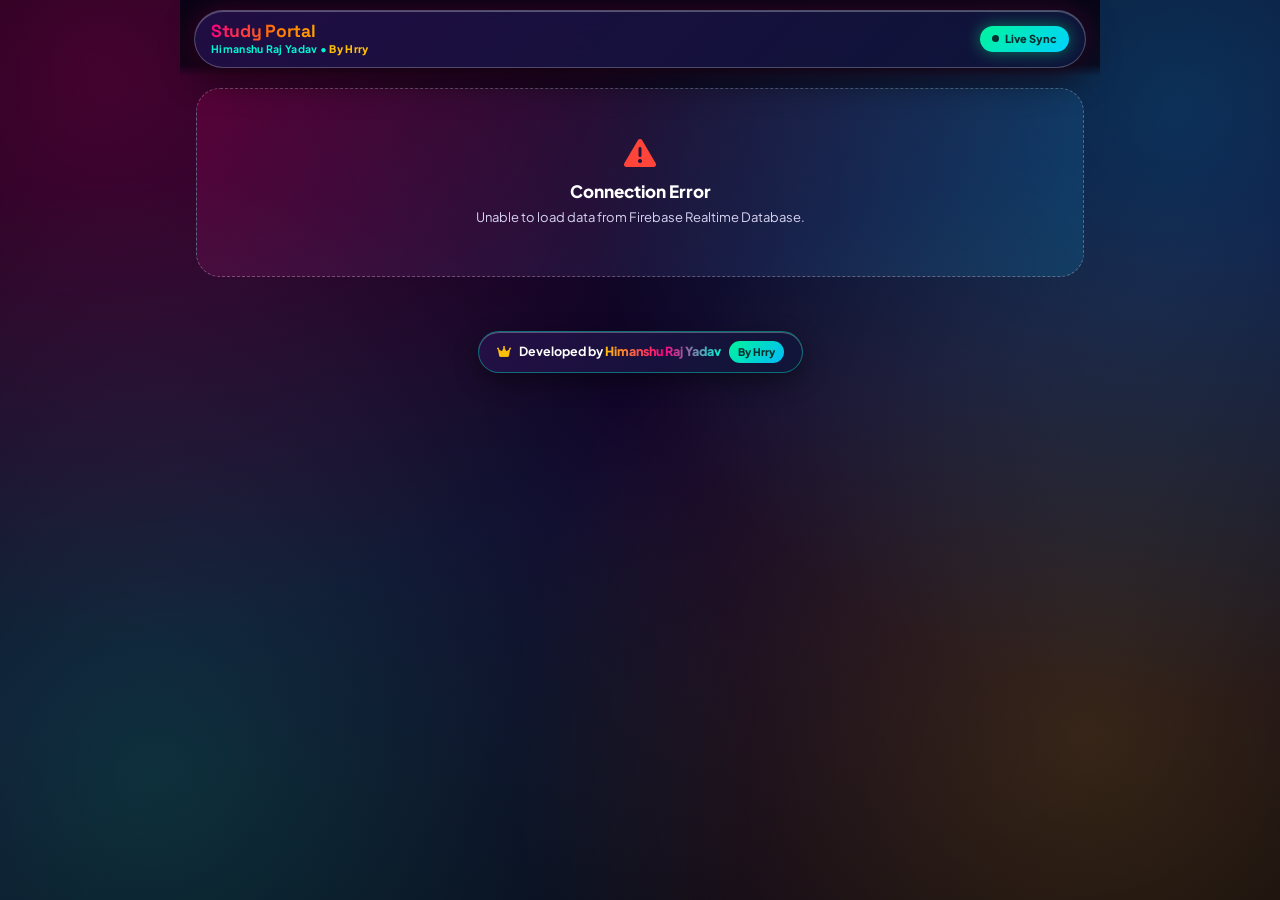
<file: index.html>
<!DOCTYPE html>
<html lang="en">
<head>
  <meta charset="UTF-8" />
  <meta name="viewport" content="width=device-width, initial-scale=1.0, maximum-scale=1.0, user-scalable=no, viewport-fit=cover" />
  <meta name="theme-color" content="#090316" />
  <meta name="author" content="Himanshu Raj Yadav (By Hrry)" />
  <title>Study Portal – StudyMods Hrry | Himanshu Raj Yadav</title>
  <link rel="preconnect" href="https://fonts.googleapis.com">
  <link rel="preconnect" href="https://fonts.gstatic.com" crossorigin>
  <link href="https://fonts.googleapis.com/css2?family=Plus+Jakarta+Sans:wght@400;500;600;700;800&family=Space+Grotesk:wght@600;700;800&display=swap" rel="stylesheet">
  <link rel="stylesheet" href="https://cdnjs.cloudflare.com/ajax/libs/font-awesome/6.5.1/css/all.min.css">
  <link rel="stylesheet" href="style.css" />
</head>
<body>

  <!-- Ambient Lightweight Background Glows -->
  <div class="ambient-bg" aria-hidden="true">
    <div class="orb orb-cyan"></div>
    <div class="orb orb-pink"></div>
    <div class="orb orb-gold"></div>
  </div>

  <!-- Top Sticky iOS Dynamic Island Navigation -->
  <header>
    <div class="ios-island">
      <div class="header-left">
        <button id="backBtn" class="back-btn" onclick="goBack()" aria-label="Go Back">
          <i class="fa-solid fa-arrow-left"></i>
        </button>
        <div class="brand-box">
          <div class="brand-title" id="headerTitle">Study Portal</div>
          <div class="brand-sub">Himanshu Raj Yadav • <span>By Hrry</span></div>
        </div>
      </div>
      <div class="status-pill">
        <span class="status-dot"></span> Live Sync
      </div>
    </div>
  </header>

  <!-- Main Content Container -->
  <div class="container">
    <div class="breadcrumb-bar" id="breadcrumbBar"></div>
    <div id="appView">
      <div class="loader">
        <div class="ios-spinner"></div>
        <span>Loading Study Courses...</span>
      </div>
    </div>
  </div>

  <!-- Developer Footer -->
  <footer class="author-footer">
    <div class="author-pill">
      <i class="fa-solid fa-crown"></i>
      <span>Developed by <b class="author-name">Himanshu Raj Yadav</b></span>
      <span class="by-hrry-tag">By Hrry</span>
    </div>
  </footer>

  <!-- Online Notes Viewer Modal -->
  <div class="notes-modal" id="notesModal">
    <div class="notes-modal-header">
      <div class="notes-modal-title">
        <i class="fa-solid fa-book-open-reader" style="color: #ffbe0b;"></i>
        <span id="notesModalTitle">Lecture Notes</span>
      </div>
      <button class="close-notes-btn" onclick="closeNotesModal()">
        <i class="fa-solid fa-xmark"></i> Close
      </button>
    </div>
    <div class="notes-viewer-body" id="notesViewerBody"></div>
  </div>

  <script src="config.js"></script>
  <script src="player.js"></script>
  <script src="app.js"></script>
</body>
</html>
</file>
<file: style.css>
/* =========================================================
   ULTRA-COLORFUL iOS LIQUID GLASS 60FPS THEME (KGS2 PORTAL)
   ========================================================= */
:root {
  --bg: #080314;
  --bg-2: #110626;
  --surface: rgba(24, 14, 48, 0.78);
  --surface-2: rgba(38, 22, 72, 0.88);
  --border: rgba(255, 255, 255, 0.16);
  --border-strong: rgba(255, 255, 255, 0.28);
  --ios-highlight: inset 0 1px 0 rgba(255, 255, 255, 0.28);

  --text: #ffffff;
  --text-dim: #d8d4f2;
  --text-faint: #9ca3c4;

  --primary: #00f5d4;
  --accent: #00bbf9;
  --accent-pink: #ff007f;
  --accent-purple: #8338ec;
  --accent-gold: #ffbe0b;
  --accent-soft: rgba(0, 245, 212, 0.16);

  --ok: #00f59b;
  --warn: #ffbe0b;
  --warning: #ffbe0b;
  --danger: #ff0055;
  --glass-border: rgba(255, 255, 255, 0.22);

  --grad-rainbow: linear-gradient(90deg, #ff007f, #ff7700, #ffbe0b, #00f59b, #00bbf9, #8338ec, #ff007f);
  --grad-primary: linear-gradient(135deg, #ff007f 0%, #8338ec 50%, #00bbf9 100%);
  --grad-cyan: linear-gradient(135deg, #00f5d4 0%, #00bbf9 100%);

  --r-lg: 24px;
  --r-md: 18px;
  --r-sm: 13px;
  --ease: cubic-bezier(0.22, 1, 0.36, 1);
}

* {
  box-sizing: border-box;
  margin: 0;
  padding: 0;
  font-family: 'Plus Jakarta Sans', -apple-system, BlinkMacSystemFont, 'Segoe UI', sans-serif;
  -webkit-tap-highlight-color: transparent;
}

html {
  -webkit-text-size-adjust: 100%;
  scroll-behavior: smooth;
  background-color: var(--bg);
}

body {
  background-color: var(--bg);
  background-image:
    radial-gradient(circle at 8% 8%, rgba(255, 0, 127, 0.24) 0%, transparent 40%),
    radial-gradient(circle at 92% 12%, rgba(0, 187, 249, 0.24) 0%, transparent 42%),
    radial-gradient(circle at 85% 82%, rgba(255, 190, 11, 0.18) 0%, transparent 44%),
    radial-gradient(circle at 12% 86%, rgba(0, 245, 155, 0.18) 0%, transparent 44%),
    linear-gradient(160deg, #070312 0%, #13062c 52%, #060210 100%);
  background-attachment: fixed;
  color: var(--text);
  min-height: 100vh;
  overflow-x: hidden;
  font-size: 14px;
  line-height: 1.5;
  padding-bottom: calc(36px + env(safe-area-inset-bottom, 0px));
}

button {
  cursor: pointer;
  border: none;
  background: none;
  color: inherit;
  font-family: inherit;
}

:focus-visible {
  outline: 2px solid var(--primary);
  outline-offset: 2px;
}

@keyframes rainbowFlow {
  0% { background-position: 0% 50%; }
  50% { background-position: 100% 50%; }
  100% { background-position: 0% 50%; }
}

@keyframes pulseDot {
  0%, 100% { transform: scale(1); opacity: 1; }
  50% { transform: scale(0.75); opacity: 0.45; }
}

@keyframes cardFadeIn {
  from { opacity: 0; transform: translateY(12px) scale(0.985); }
  to { opacity: 1; transform: translateY(0) scale(1); }
}

/* ---------- Ambient Orbs ---------- */
.ambient-bg {
  position: fixed;
  inset: 0;
  z-index: -1;
  pointer-events: none;
  overflow: hidden;
}

.orb {
  position: absolute;
  border-radius: 50%;
  filter: blur(75px);
  opacity: 0.45;
}

.orb-cyan {
  width: 320px;
  height: 320px;
  top: -80px;
  left: -80px;
  background: radial-gradient(circle, rgba(0, 245, 212, 0.45), transparent 70%);
}

.orb-pink {
  width: 340px;
  height: 340px;
  bottom: -90px;
  right: -80px;
  background: radial-gradient(circle, rgba(255, 0, 127, 0.42), transparent 70%);
}

.orb-gold {
  width: 260px;
  height: 260px;
  top: 42%;
  left: 35%;
  background: radial-gradient(circle, rgba(255, 190, 11, 0.28), transparent 70%);
}

/* ---------- Top iOS Dynamic Island Header ---------- */
header {
  position: sticky;
  top: 0;
  z-index: 200;
  width: 100%;
  max-width: 920px;
  margin: 0 auto;
  padding: calc(10px + env(safe-area-inset-top, 0px)) 14px 8px;
  background: linear-gradient(180deg, rgba(8, 3, 20, 0.95) 0%, rgba(8, 3, 20, 0.75) 85%, transparent 100%);
}

.ios-island {
  width: 100%;
  padding: 10px 16px;
  border-radius: 999px;
  background: linear-gradient(135deg, rgba(34, 14, 70, 0.92), rgba(14, 22, 58, 0.92));
  border: 1.5px solid rgba(255, 255, 255, 0.24);
  box-shadow:
    0 12px 32px rgba(0, 0, 0, 0.55),
    0 0 24px rgba(255, 0, 127, 0.2),
    var(--ios-highlight);
  backdrop-filter: blur(22px) saturate(180%);
  -webkit-backdrop-filter: blur(22px) saturate(180%);
  display: flex;
  align-items: center;
  justify-content: space-between;
  gap: 12px;
}

.header-left {
  display: flex;
  align-items: center;
  gap: 11px;
  min-width: 0;
}

.back-btn {
  width: 38px;
  height: 38px;
  border-radius: 13px;
  background: linear-gradient(135deg, rgba(255, 0, 127, 0.38), rgba(131, 56, 236, 0.42));
  border: 1px solid rgba(255, 255, 255, 0.32);
  box-shadow: 0 6px 16px rgba(255, 0, 127, 0.3), var(--ios-highlight);
  display: none;
  align-items: center;
  justify-content: center;
  font-size: 14px;
  color: #fff;
  flex-shrink: 0;
  transition: transform 0.2s var(--ease), box-shadow 0.2s ease;
}

.back-btn:hover {
  transform: translateY(-1px) scale(1.04);
  box-shadow: 0 8px 20px rgba(0, 245, 212, 0.4);
}

.back-btn:active {
  transform: scale(0.92);
}

.brand-box {
  display: flex;
  flex-direction: column;
  min-width: 0;
}

.brand-title {
  font-family: 'Space Grotesk', 'Plus Jakarta Sans', sans-serif;
  font-size: 17.5px;
  font-weight: 800;
  letter-spacing: -0.3px;
  line-height: 1.15;
  background: var(--grad-rainbow);
  background-size: 250% auto;
  -webkit-background-clip: text;
  -webkit-text-fill-color: transparent;
  animation: rainbowFlow 5s linear infinite;
  white-space: nowrap;
  overflow: hidden;
  text-overflow: ellipsis;
}

.brand-sub {
  font-size: 10.5px;
  font-weight: 700;
  color: #00f5d4;
  letter-spacing: 0.3px;
  white-space: nowrap;
  overflow: hidden;
  text-overflow: ellipsis;
}

.brand-sub span {
  color: #ffbe0b;
  font-weight: 800;
}

.status-pill {
  font-size: 11px;
  font-weight: 800;
  padding: 5px 12px;
  border-radius: 999px;
  color: #042f2e;
  background: linear-gradient(135deg, #00f59b, #00d2ff);
  box-shadow: 0 0 16px rgba(0, 245, 155, 0.45);
  display: flex;
  align-items: center;
  gap: 6px;
  flex-shrink: 0;
}

.status-dot {
  width: 7px;
  height: 7px;
  border-radius: 50%;
  background: #042f2e;
  animation: pulseDot 1.2s infinite ease-in-out;
}

/* ---------- Container & Breadcrumb ---------- */
.container {
  max-width: 920px;
  margin: 0 auto;
  padding: 12px 16px 24px;
}

.breadcrumb-bar {
  display: inline-flex;
  align-items: center;
  gap: 8px;
  font-size: 12px;
  font-weight: 700;
  color: var(--text-dim);
  margin-bottom: 16px;
  padding: 7px 14px;
  border-radius: 999px;
  background: linear-gradient(90deg, rgba(255, 0, 127, 0.2), rgba(131, 56, 236, 0.22), rgba(0, 187, 249, 0.2));
  border: 1px solid rgba(255, 255, 255, 0.2);
  box-shadow: var(--ios-highlight);
  max-width: 100%;
  overflow-x: auto;
  white-space: nowrap;
  scrollbar-width: none;
}

.breadcrumb-bar:empty {
  display: none;
}

.breadcrumb-bar::-webkit-scrollbar {
  display: none;
}

.breadcrumb-bar i {
  color: #ffbe0b;
}

.breadcrumb-bar span {
  color: #00f5d4;
  font-weight: 800;
}

.section-heading {
  font-family: 'Space Grotesk', 'Plus Jakarta Sans', sans-serif;
  font-size: 22px;
  font-weight: 800;
  letter-spacing: -0.4px;
  line-height: 1.25;
  background: linear-gradient(90deg, #ffffff, #ffbe0b, #00f5d4, #00bbf9);
  background-size: 220% auto;
  -webkit-background-clip: text;
  -webkit-text-fill-color: transparent;
  animation: rainbowFlow 6s linear infinite;
}

.section-sub {
  font-size: 13px;
  font-weight: 600;
  color: var(--text-dim);
  margin: 5px 0 18px;
}

/* ---------- 1. Course Cards (Multi-Color iOS Glass) ---------- */
.grid-cards {
  display: grid;
  grid-template-columns: 1fr;
  gap: 16px;
}

@media (min-width: 680px) {
  .grid-cards {
    grid-template-columns: 1fr 1fr;
  }
}

.glass-card {
  position: relative;
  background: linear-gradient(145deg, rgba(42, 18, 78, 0.86), rgba(16, 20, 50, 0.9));
  border: 1.5px solid rgba(255, 255, 255, 0.22);
  border-radius: var(--r-lg);
  overflow: hidden;
  box-shadow: 0 16px 38px rgba(0, 0, 0, 0.45), var(--ios-highlight);
  transition: transform 0.28s var(--ease), border-color 0.28s ease, box-shadow 0.28s ease;
  animation: cardFadeIn 0.45s var(--ease) both;
}

.glass-card::before {
  content: "";
  position: absolute;
  top: 0;
  left: 0;
  right: 0;
  height: 4px;
  background: var(--grad-rainbow);
  background-size: 250% 100%;
  animation: rainbowFlow 4s linear infinite;
  z-index: 3;
}

.grid-cards .glass-card:nth-child(4n+1) {
  background: linear-gradient(145deg, rgba(255, 0, 127, 0.24), rgba(131, 56, 236, 0.2), rgba(20, 12, 46, 0.92));
  border-color: rgba(255, 0, 127, 0.45);
}

.grid-cards .glass-card:nth-child(4n+2) {
  background: linear-gradient(145deg, rgba(0, 245, 155, 0.24), rgba(0, 187, 249, 0.2), rgba(12, 28, 48, 0.92));
  border-color: rgba(0, 245, 155, 0.45);
}

.grid-cards .glass-card:nth-child(4n+3) {
  background: linear-gradient(145deg, rgba(255, 190, 11, 0.24), rgba(255, 0, 85, 0.2), rgba(40, 14, 38, 0.92));
  border-color: rgba(255, 190, 11, 0.48);
}

.grid-cards .glass-card:nth-child(4n+4) {
  background: linear-gradient(145deg, rgba(0, 187, 249, 0.26), rgba(155, 93, 229, 0.22), rgba(18, 16, 52, 0.92));
  border-color: rgba(0, 187, 249, 0.48);
}

.glass-card:hover {
  border-color: #00f5d4;
  transform: translateY(-4px) scale(1.01);
  box-shadow: 0 22px 46px rgba(0, 0, 0, 0.55), 0 0 26px rgba(0, 245, 212, 0.24), var(--ios-highlight);
}

.card-thumb-wrap {
  position: relative;
  aspect-ratio: 16 / 9;
  background: linear-gradient(135deg, #1e0b3b, #0c1938);
  overflow: hidden;
  border-bottom: 1px solid rgba(255, 255, 255, 0.14);
}

.card-thumb-wrap img {
  width: 100%;
  height: 100%;
  object-fit: cover;
  display: block;
  transition: transform 0.35s var(--ease);
}

.glass-card:hover .card-thumb-wrap img {
  transform: scale(1.04);
}

.card-badge {
  position: absolute;
  top: 12px;
  left: 12px;
  font-size: 10.5px;
  font-weight: 800;
  letter-spacing: 0.6px;
  text-transform: uppercase;
  padding: 5px 11px;
  border-radius: 999px;
  background: linear-gradient(135deg, #ff007f, #ff7700);
  color: #fff;
  border: 1px solid rgba(255, 255, 255, 0.4);
  box-shadow: 0 6px 16px rgba(255, 0, 127, 0.45);
}

.file-count-badge {
  position: absolute;
  right: 12px;
  bottom: 12px;
  font-size: 11px;
  font-weight: 800;
  padding: 5px 11px;
  border-radius: 999px;
  background: rgba(10, 4, 26, 0.85);
  backdrop-filter: blur(10px);
  -webkit-backdrop-filter: blur(10px);
  border: 1px solid rgba(0, 245, 212, 0.45);
  color: #00f5d4;
  display: flex;
  align-items: center;
  gap: 5px;
}

.card-body {
  padding: 16px;
}

.course-tag {
  font-size: 11px;
  font-weight: 800;
  text-transform: uppercase;
  letter-spacing: 0.8px;
  color: #ffbe0b;
  margin-bottom: 4px;
}

.card-title {
  font-size: 17px;
  font-weight: 800;
  line-height: 1.35;
  color: #ffffff;
}

.card-desc {
  font-size: 12.5px;
  font-weight: 500;
  color: var(--text-dim);
  margin-top: 6px;
  display: -webkit-box;
  -webkit-line-clamp: 2;
  -webkit-box-orient: vertical;
  overflow: hidden;
}

.btn-row {
  display: flex;
  gap: 10px;
  margin-top: 16px;
}

.btn {
  flex: 1;
  padding: 11px 14px;
  border-radius: 14px;
  font-size: 13px;
  font-weight: 800;
  display: flex;
  align-items: center;
  justify-content: center;
  gap: 7px;
  transition: transform 0.2s var(--ease), box-shadow 0.2s ease;
}

.btn:active {
  transform: scale(0.96);
}

.btn-primary {
  background: linear-gradient(135deg, #ff007f 0%, #8338ec 50%, #00bbf9 100%);
  color: #fff;
  border: 1px solid rgba(255, 255, 255, 0.38);
  box-shadow: 0 8px 22px rgba(255, 0, 127, 0.35), var(--ios-highlight);
}

.btn-primary:hover {
  box-shadow: 0 12px 28px rgba(0, 245, 212, 0.45), var(--ios-highlight);
}

.btn-enroll {
  background: rgba(255, 255, 255, 0.08);
  border: 1.5px solid rgba(255, 255, 255, 0.22);
  color: #fff;
}

.btn-enroll.enrolled {
  color: #042f2e;
  background: linear-gradient(135deg, #00f59b, #00d2ff);
  border-color: rgba(255, 255, 255, 0.45);
  box-shadow: 0 6px 18px rgba(0, 245, 155, 0.35);
}

/* ---------- 2. Subjects (Colorful iOS Rows) ---------- */
.subject-list,
.chapter-list {
  display: flex;
  flex-direction: column;
  gap: 12px;
}

.subject-row {
  display: flex;
  align-items: center;
  gap: 15px;
  padding: 15px 16px;
  background: linear-gradient(145deg, rgba(42, 18, 78, 0.85), rgba(16, 20, 50, 0.88));
  border: 1.5px solid rgba(255, 255, 255, 0.22);
  border-radius: 22px;
  cursor: pointer;
  box-shadow: 0 10px 26px rgba(0, 0, 0, 0.35), var(--ios-highlight);
  transition: transform 0.25s var(--ease), border-color 0.25s ease, box-shadow 0.25s ease;
  animation: cardFadeIn 0.4s var(--ease) both;
}

.subject-list .subject-row:nth-child(4n+1) {
  background: linear-gradient(145deg, rgba(255, 0, 127, 0.25), rgba(131, 56, 236, 0.2), rgba(20, 12, 46, 0.9));
  border-color: rgba(255, 0, 127, 0.45);
}
.subject-list .subject-row:nth-child(4n+2) {
  background: linear-gradient(145deg, rgba(0, 245, 155, 0.25), rgba(0, 187, 249, 0.2), rgba(12, 28, 48, 0.9));
  border-color: rgba(0, 245, 155, 0.45);
}
.subject-list .subject-row:nth-child(4n+3) {
  background: linear-gradient(145deg, rgba(255, 190, 11, 0.25), rgba(255, 0, 85, 0.2), rgba(40, 14, 38, 0.9));
  border-color: rgba(255, 190, 11, 0.48);
}
.subject-list .subject-row:nth-child(4n+4) {
  background: linear-gradient(145deg, rgba(0, 187, 249, 0.26), rgba(155, 93, 229, 0.22), rgba(18, 16, 52, 0.9));
  border-color: rgba(0, 187, 249, 0.48);
}

.subject-row:hover {
  transform: translateY(-3px) scale(1.01);
  border-color: #00f5d4;
  box-shadow: 0 14px 32px rgba(0, 245, 212, 0.22), var(--ios-highlight);
}

.subject-row:active {
  transform: scale(0.98);
}

.subject-icon {
  width: 52px;
  height: 52px;
  border-radius: 16px;
  background: linear-gradient(135deg, #ff007f, #8338ec, #00bbf9);
  border: 1.5px solid rgba(255, 255, 255, 0.38);
  color: #ffffff;
  display: flex;
  align-items: center;
  justify-content: center;
  font-weight: 800;
  font-size: 16px;
  flex-shrink: 0;
  overflow: hidden;
  box-shadow: 0 8px 20px rgba(0, 0, 0, 0.35), var(--ios-highlight);
}

.subject-list .subject-row:nth-child(4n+2) .subject-icon {
  background: linear-gradient(135deg, #00f59b, #00bbf9);
  color: #042f2e;
}

.subject-list .subject-row:nth-child(4n+3) .subject-icon {
  background: linear-gradient(135deg, #ffbe0b, #ff0055);
}

.subject-icon img {
  width: 100%;
  height: 100%;
  object-fit: cover;
}

.subject-info {
  flex: 1;
  min-width: 0;
}

.subject-name {
  font-size: 16px;
  font-weight: 800;
  color: #fff;
}

.subject-meta {
  font-size: 12.5px;
  font-weight: 600;
  color: var(--text-dim);
  margin-top: 2px;
}

.subject-arrow {
  width: 36px;
  height: 36px;
  border-radius: 12px;
  background: rgba(255, 255, 255, 0.1);
  border: 1px solid rgba(255, 255, 255, 0.22);
  color: #00f5d4;
  font-size: 13px;
  display: flex;
  align-items: center;
  justify-content: center;
  flex-shrink: 0;
}

/* ---------- 3. Chapters (Colorful iOS Cards) ---------- */
.chapter-item {
  display: flex;
  align-items: center;
  justify-content: space-between;
  gap: 12px;
  padding: 15px 16px;
  background: linear-gradient(145deg, rgba(42, 18, 78, 0.85), rgba(16, 20, 50, 0.88));
  border: 1.5px solid rgba(255, 255, 255, 0.22);
  border-radius: 22px;
  cursor: pointer;
  box-shadow: 0 10px 26px rgba(0, 0, 0, 0.35), var(--ios-highlight);
  transition: transform 0.25s var(--ease), border-color 0.25s ease, box-shadow 0.25s ease;
  animation: cardFadeIn 0.4s var(--ease) both;
}

.chapter-list .chapter-item:nth-child(4n+1) {
  background: linear-gradient(145deg, rgba(255, 0, 127, 0.24), rgba(131, 56, 236, 0.2), rgba(20, 12, 46, 0.9));
  border-color: rgba(255, 0, 127, 0.45);
}
.chapter-list .chapter-item:nth-child(4n+2) {
  background: linear-gradient(145deg, rgba(0, 245, 155, 0.24), rgba(0, 187, 249, 0.2), rgba(12, 28, 48, 0.9));
  border-color: rgba(0, 245, 155, 0.45);
}
.chapter-list .chapter-item:nth-child(4n+3) {
  background: linear-gradient(145deg, rgba(255, 190, 11, 0.24), rgba(255, 0, 85, 0.2), rgba(40, 14, 38, 0.9));
  border-color: rgba(255, 190, 11, 0.48);
}
.chapter-list .chapter-item:nth-child(4n+4) {
  background: linear-gradient(145deg, rgba(0, 187, 249, 0.26), rgba(155, 93, 229, 0.22), rgba(18, 16, 52, 0.9));
  border-color: rgba(0, 187, 249, 0.48);
}

.chapter-item:hover {
  transform: translateY(-3px) scale(1.01);
  border-color: #00f5d4;
  box-shadow: 0 14px 32px rgba(0, 245, 212, 0.22), var(--ios-highlight);
}

.chapter-item:active {
  transform: scale(0.98);
}

.chap-left {
  display: flex;
  align-items: center;
  gap: 13px;
  min-width: 0;
  flex: 1;
}

.chap-index {
  width: 46px;
  height: 46px;
  border-radius: 14px;
  background: linear-gradient(135deg, #ffbe0b, #ff007f);
  border: 1px solid rgba(255, 255, 255, 0.38);
  color: #ffffff;
  font-size: 12px;
  font-weight: 800;
  display: flex;
  align-items: center;
  justify-content: center;
  flex-shrink: 0;
  box-shadow: 0 6px 16px rgba(255, 0, 127, 0.35), var(--ios-highlight);
}

.chap-info {
  min-width: 0;
}

.chap-info h4 {
  font-size: 15.5px;
  font-weight: 800;
  color: #fff;
}

.chap-info p {
  font-size: 12px;
  font-weight: 500;
  color: var(--text-dim);
  margin-top: 2px;
}

.chap-badge {
  font-size: 11.5px;
  font-weight: 800;
  color: #fff;
  background: rgba(10, 4, 26, 0.65);
  border: 1px solid rgba(0, 245, 212, 0.45);
  padding: 6px 12px;
  border-radius: 999px;
  white-space: nowrap;
  display: flex;
  align-items: center;
  gap: 6px;
}

.chap-badge i {
  color: #00f5d4;
}

@media (max-width: 420px) {
  .chap-info p {
    display: none;
  }
}

/* ---------- 4. Lecture Page (Sticky 16:9 Player + Separate Tools) ---------- */
.player-wrapper {
  /* Player hamesha 16:9 frame me; mobile pe header ke theek neeche tika rehta hai */
  position: relative;
  z-index: 150;
  background: linear-gradient(145deg, rgba(28, 12, 58, 0.98), rgba(12, 18, 48, 0.98));
  border: 2px solid rgba(0, 245, 212, 0.55);
  border-radius: 22px;
  overflow: hidden;
  margin-bottom: 16px;
  box-shadow: 0 18px 42px rgba(0, 0, 0, 0.75), var(--ios-highlight);
  scroll-margin-top: calc(var(--hdr-h, 76px) + 6px);
}

.player-frame {
  position: relative;
  width: 100%;
  aspect-ratio: 16 / 9;
  background: #000;
  overflow: hidden;
}

/* mobile (portrait): player upar fix, neeche ka content scroll/swipe */
@media (max-width: 700px) and (orientation: portrait) {
  .player-wrapper {
    position: sticky;
    top: var(--hdr-h, 76px);
  }
}

.active-lec-details {
  display: flex;
  align-items: center;
  justify-content: space-between;
  gap: 12px;
  padding: 13px 16px;
  background: linear-gradient(90deg, rgba(255, 0, 127, 0.2), rgba(131, 56, 236, 0.2), rgba(0, 187, 249, 0.2));
  border-top: 1px solid rgba(255, 255, 255, 0.16);
}

.active-lec-meta {
  min-width: 0;
  flex: 1;
}

.active-lec-actions {
  display: flex;
  align-items: center;
  gap: 8px;
  flex-shrink: 0;
}

.ext-btn {
  width: 38px;
  height: 38px;
  border-radius: 12px;
  display: inline-flex;
  align-items: center;
  justify-content: center;
  color: #fff;
  font-size: 14px;
  background: rgba(255, 255, 255, 0.1);
  border: 1px solid rgba(255, 255, 255, 0.28);
  text-decoration: none;
}

.lec-pill-row {
  display: flex;
  align-items: center;
  gap: 8px;
  margin-bottom: 4px;
  flex-wrap: wrap;
}

.lec-num-badge {
  font-size: 10.5px;
  font-weight: 800;
  color: #042f2e;
  background: linear-gradient(135deg, #00f59b, #00d2ff);
  padding: 3px 9px;
  border-radius: 999px;
}

.lec-chap-tag {
  font-size: 11.5px;
  font-weight: 700;
  color: #ffbe0b;
}

.active-lec-title {
  font-size: 15px;
  font-weight: 800;
  line-height: 1.35;
  color: #fff;
}

.playlist-header {
  display: flex;
  justify-content: space-between;
  align-items: center;
  gap: 10px;
  font-size: 15px;
  font-weight: 800;
  padding: 11px 16px;
  margin-bottom: 12px;
  border-radius: 16px;
  background: linear-gradient(90deg, rgba(255, 0, 127, 0.25), rgba(131, 56, 236, 0.25), rgba(0, 187, 249, 0.25));
  border: 1px solid rgba(255, 255, 255, 0.22);
}

.playlist-title {
  min-width: 0;
  overflow: hidden;
  text-overflow: ellipsis;
  white-space: nowrap;
}

.playlist-ctrl {
  display: flex;
  align-items: center;
  gap: 8px;
  flex-shrink: 0;
}

.playlist-count {
  font-size: 12.5px;
  color: var(--text-dim);
  margin-right: 2px;
}

.car-arrow {
  width: 30px;
  height: 30px;
  border-radius: 10px;
  display: inline-flex;
  align-items: center;
  justify-content: center;
  font-size: 12px;
  color: #fff;
  background: rgba(255, 255, 255, 0.12);
  border: 1px solid rgba(255, 255, 255, 0.28);
}

.car-arrow:active { transform: scale(0.9); }

@media (hover: none) {
  .car-arrow { display: none; }
}

/* Swipe karne wali lecture strip */
.lec-carousel {
  display: flex;
  gap: 12px;
  overflow-x: auto;
  overflow-y: hidden;
  padding: 4px 2px 12px;
  scroll-snap-type: x proximity;
  -webkit-overflow-scrolling: touch;
  overscroll-behavior-x: contain;
  touch-action: pan-x pan-y;
  scrollbar-width: thin;
  scrollbar-color: rgba(0, 245, 212, 0.5) transparent;
}

@media (hover: none) {
  .lec-carousel { scrollbar-width: none; }
  .lec-carousel::-webkit-scrollbar { display: none; }
}

.lec-card {
  flex: 0 0 clamp(150px, 40vw, 220px);
  scroll-snap-align: center;
  display: flex;
  flex-direction: column;
  gap: 9px;
  padding: 8px;
  background: linear-gradient(145deg, rgba(38, 16, 72, 0.88), rgba(16, 22, 52, 0.9));
  border: 1.5px solid rgba(255, 255, 255, 0.2);
  border-radius: 18px;
  cursor: pointer;
  box-shadow: 0 8px 22px rgba(0, 0, 0, 0.35), var(--ios-highlight);
  transition: transform 0.22s var(--ease), border-color 0.22s ease;
  user-select: none;
  -webkit-user-select: none;
}

.lec-card:hover { transform: translateY(-2px); border-color: rgba(0, 245, 212, 0.55); }
.lec-card:active { transform: scale(0.97); }

.lec-card.playing {
  border: 2px solid #00f5d4;
  background: linear-gradient(145deg, rgba(0, 245, 155, 0.26), rgba(0, 187, 249, 0.22), rgba(14, 28, 52, 0.94));
  box-shadow: 0 0 22px rgba(0, 245, 212, 0.3), var(--ios-highlight);
}

.lec-card.playing .mini-play-overlay { color: #00f59b; }

.lec-card .mini-video-frame { width: 100%; }

.lec-card-body {
  display: flex;
  flex-direction: column;
  gap: 8px;
  align-items: flex-start;
  padding: 0 2px 2px;
  min-width: 0;
}

.lec-card .compact-lec-title {
  font-size: 12.5px;
  display: -webkit-box;
  -webkit-line-clamp: 2;
  -webkit-box-orient: vertical;
  overflow: hidden;
}

.swipe-hint {
  text-align: center;
  font-size: 11.5px;
  font-weight: 700;
  color: var(--text-faint);
  margin-top: 2px;
}

@media (hover: hover) { .swipe-hint { display: none; } }

.compact-lec-list {
  display: flex;
  flex-direction: column;
  gap: 11px;
}

.compact-lec-card {
  display: flex;
  gap: 13px;
  padding: 10px;
  background: linear-gradient(145deg, rgba(38, 16, 72, 0.88), rgba(16, 22, 52, 0.9));
  border: 1.5px solid rgba(255, 255, 255, 0.2);
  border-radius: 20px;
  cursor: pointer;
  box-shadow: 0 8px 22px rgba(0, 0, 0, 0.35), var(--ios-highlight);
  transition: transform 0.22s var(--ease), border-color 0.22s ease;
}

.compact-lec-card:hover {
  transform: translateY(-2px);
  border-color: rgba(0, 245, 212, 0.55);
}

.compact-lec-card.playing {
  border: 2px solid #00f5d4;
  background: linear-gradient(145deg, rgba(0, 245, 155, 0.26), rgba(0, 187, 249, 0.22), rgba(14, 28, 52, 0.94));
  box-shadow: 0 0 22px rgba(0, 245, 212, 0.3), var(--ios-highlight);
}

.mini-video-frame {
  position: relative;
  width: 132px;
  aspect-ratio: 16 / 9;
  border-radius: 13px;
  overflow: hidden;
  background: #0d0620;
  border: 1px solid rgba(255, 255, 255, 0.22);
  flex-shrink: 0;
}

.mini-video-frame img {
  width: 100%;
  height: 100%;
  object-fit: cover;
  display: block;
}

.mini-play-overlay {
  position: absolute;
  inset: 0;
  display: flex;
  align-items: center;
  justify-content: center;
  background: rgba(0, 0, 0, 0.32);
  font-size: 16px;
  color: #fff;
}

.compact-lec-card.playing .mini-play-overlay {
  color: #00f59b;
}

.mini-lec-badge {
  position: absolute;
  left: 6px;
  bottom: 6px;
  font-size: 10px;
  font-weight: 800;
  padding: 2px 7px;
  border-radius: 6px;
  background: linear-gradient(135deg, #ff007f, #8338ec);
  color: #fff;
}

.compact-lec-right {
  flex: 1;
  min-width: 0;
  display: flex;
  flex-direction: column;
  justify-content: space-between;
  align-items: flex-start;
  padding: 2px 0;
}

.compact-lec-title {
  font-size: 13.5px;
  font-weight: 800;
  line-height: 1.35;
  color: #fff;
}

.notes-btn-small {
  display: inline-flex;
  align-items: center;
  gap: 6px;
  font-size: 12px;
  font-weight: 800;
  padding: 7px 13px;
  border-radius: 11px;
  background: linear-gradient(135deg, #ffbe0b, #ff007f);
  border: 1px solid rgba(255, 255, 255, 0.4);
  color: #ffffff;
  white-space: nowrap;
  box-shadow: 0 6px 16px rgba(255, 0, 127, 0.32);
  transition: transform 0.2s var(--ease), filter 0.2s ease;
}

.notes-btn-small:hover {
  filter: brightness(1.08);
  transform: translateY(-1px);
}

.notes-btn-small i {
  color: #ffffff;
}

/* ---------- Notes Modal ---------- */
.notes-modal {
  position: fixed;
  inset: 0;
  z-index: 500;
  background: rgba(8, 3, 20, 0.96);
  backdrop-filter: blur(22px);
  -webkit-backdrop-filter: blur(22px);
  display: none;
  flex-direction: column;
}

.notes-modal.open {
  display: flex;
}

.notes-modal-header {
  display: flex;
  align-items: center;
  justify-content: space-between;
  gap: 10px;
  padding: 12px 16px;
  padding-top: calc(12px + env(safe-area-inset-top, 0px));
  border-bottom: 1.5px solid rgba(255, 255, 255, 0.22);
  background: linear-gradient(90deg, rgba(255, 0, 127, 0.3), rgba(131, 56, 236, 0.3), rgba(0, 187, 249, 0.3));
}

.notes-modal-title {
  display: flex;
  align-items: center;
  gap: 9px;
  font-size: 15px;
  font-weight: 800;
  min-width: 0;
  color: #fff;
}

.notes-modal-title span {
  overflow: hidden;
  text-overflow: ellipsis;
  white-space: nowrap;
}

.close-notes-btn {
  font-size: 12.5px;
  font-weight: 800;
  padding: 8px 14px;
  border-radius: 11px;
  background: linear-gradient(135deg, #ff0055, #ff7700);
  border: 1px solid rgba(255, 255, 255, 0.4);
  color: #fff;
  white-space: nowrap;
}

.notes-viewer-body {
  flex: 1;
  overflow: auto;
  padding: 0;
  display: flex;
  flex-direction: column;
  align-items: center;
}

.notes-viewer-body > img {
  margin: 14px;
}

.notes-viewer-body embed,
.notes-viewer-body object {
  width: 100%;
  flex: 1;
  border: none;
  background: #fff;
}

/* ---------- Empty & Loading States ---------- */
.empty-state {
  text-align: center;
  padding: 48px 20px;
  color: var(--text-dim);
  background: linear-gradient(135deg, rgba(255, 0, 127, 0.14), rgba(0, 187, 249, 0.14));
  border: 1.5px dashed rgba(255, 255, 255, 0.28);
  border-radius: 24px;
}

.empty-state h3 {
  color: #fff;
  font-size: 17px;
  font-weight: 800;
  margin-bottom: 4px;
}

.empty-state p {
  font-size: 13px;
}

.loader {
  text-align: center;
  padding: 60px 20px;
  color: #fff;
  font-size: 14px;
  font-weight: 800;
  display: flex;
  flex-direction: column;
  align-items: center;
  gap: 14px;
}

.ios-spinner {
  width: 42px;
  height: 42px;
  border-radius: 50%;
  border: 3.5px solid rgba(255, 255, 255, 0.16);
  border-top-color: #ff007f;
  border-right-color: #00f5d4;
  border-bottom-color: #ffbe0b;
  animation: hpspin 0.8s linear infinite;
}

/* ---------- Developer Footer ---------- */
.author-footer {
  max-width: 920px;
  margin: 18px auto 0;
  padding: 12px 16px;
  text-align: center;
}

.author-pill {
  display: inline-flex;
  align-items: center;
  gap: 8px;
  padding: 9px 18px;
  border-radius: 999px;
  background: linear-gradient(135deg, rgba(38, 16, 72, 0.9), rgba(14, 22, 56, 0.9));
  border: 1.5px solid rgba(0, 245, 212, 0.4);
  box-shadow: 0 8px 24px rgba(0, 0, 0, 0.4), var(--ios-highlight);
  font-size: 12.5px;
  font-weight: 700;
  color: #fff;
}

.author-pill i {
  color: #ffbe0b;
}

.author-name {
  background: linear-gradient(90deg, #ffbe0b, #ff007f, #00f5d4);
  -webkit-background-clip: text;
  -webkit-text-fill-color: transparent;
  font-weight: 800;
}

.by-hrry-tag {
  padding: 3px 9px;
  border-radius: 999px;
  background: linear-gradient(135deg, #00f59b, #00bbf9);
  color: #042f2e;
  font-size: 10.5px;
  font-weight: 800;
}

/* =========================================================
   CUSTOM VIDEO PLAYER (iOS LIQUID GLASS)
   ========================================================= */
.hp {
  position: relative;
  width: 100%;
  aspect-ratio: 16 / 9;
  background: #000;
  overflow: hidden;
  user-select: none;
  -webkit-user-select: none;
  touch-action: manipulation;
}

.hp:fullscreen,
.hp:-webkit-full-screen {
  width: 100vw;
  height: 100vh;
  aspect-ratio: auto;
}

.hp.pseudo-fs {
  position: fixed;
  inset: 0;
  z-index: 400;
  aspect-ratio: auto;
  width: 100vw;
  height: 100vh;
  height: 100dvh;
}

.hp-frame iframe,
.hp-native video {
  position: absolute;
  inset: 0;
  width: 100%;
  height: 100%;
  border: 0;
  background: #000;
}

.hp-native video { object-fit: contain; }

.hp-stage {
  position: absolute;
  inset: 0;
}

.hp-stage iframe {
  position: absolute;
  inset: 0;
  width: 100%;
  height: 100%;
  border: 0;
  pointer-events: none;
}

.hp-shield {
  position: absolute;
  inset: 0;
  z-index: 2;
}

.hp-poster {
  position: absolute;
  inset: 0;
  z-index: 3;
  background-size: cover;
  background-position: center;
  background-color: #000;
  display: flex;
  align-items: center;
  justify-content: center;
  transition: opacity 0.3s;
}

.hp-poster.hide {
  opacity: 0;
  pointer-events: none;
}

.hp-poster::after {
  content: '';
  position: absolute;
  inset: 0;
  background: rgba(0, 0, 0, 0.38);
}

.hp-big-play {
  position: relative;
  z-index: 1;
  width: 66px;
  height: 66px;
  border-radius: 50%;
  background: linear-gradient(135deg, rgba(255, 0, 127, 0.85), rgba(131, 56, 236, 0.85), rgba(0, 187, 249, 0.85));
  border: 2px solid rgba(255, 255, 255, 0.5);
  box-shadow: 0 12px 30px rgba(255, 0, 127, 0.5);
  display: flex;
  align-items: center;
  justify-content: center;
  color: #fff;
  font-size: 22px;
  padding-left: 4px;
  transition: transform 0.2s var(--ease);
}

.hp-big-play:active {
  transform: scale(0.92);
}

.hp-spinner {
  position: absolute;
  z-index: 4;
  top: 50%;
  left: 50%;
  width: 42px;
  height: 42px;
  margin: -21px 0 0 -21px;
  border-radius: 50%;
  border: 3.5px solid rgba(255, 255, 255, 0.2);
  border-top-color: #ff007f;
  border-right-color: #00f5d4;
  animation: hpspin 0.8s linear infinite;
  display: none;
  pointer-events: none;
}

.hp.buffering .hp-spinner {
  display: block;
}

@keyframes hpspin {
  to { transform: rotate(360deg); }
}

.hp-ui {
  position: absolute;
  inset: 0;
  z-index: 5;
  display: flex;
  flex-direction: column;
  justify-content: space-between;
  opacity: 0;
  pointer-events: none;
  transition: opacity 0.25s;
  background: linear-gradient(180deg, rgba(0, 0, 0, 0.65) 0%, transparent 28%, transparent 60%, rgba(0, 0, 0, 0.78) 100%);
}

.hp.show-ui .hp-ui {
  opacity: 1;
}

/* video start hone se pehle sirf poster + big play dikhe */
.hp:not(.started) .hp-ui,
.hp:not(.started) .hp-flash {
  display: none;
}

.hp.show-ui .hp-top > button,
.hp.show-ui .hp-mid > button,
.hp.show-ui .hp-bottom button,
.hp.show-ui .hp-seek,
.hp.show-ui .hp-vol input {
  pointer-events: auto;
}

.hp.show-ui {
  cursor: default;
}

.hp:not(.show-ui).playing {
  cursor: none;
}

.hp-top {
  display: flex;
  align-items: center;
  gap: 10px;
  padding: 10px 12px;
  padding-top: calc(10px + env(safe-area-inset-top, 0px));
}

.hp-title {
  flex: 1;
  min-width: 0;
  font-size: 13px;
  font-weight: 700;
  color: #fff;
  white-space: nowrap;
  overflow: hidden;
  text-overflow: ellipsis;
  text-shadow: 0 1px 6px rgba(0, 0, 0, 0.7);
}

.hp-glass {
  background: rgba(30, 16, 60, 0.62);
  border: 1px solid rgba(255, 255, 255, 0.3);
  backdrop-filter: blur(14px) saturate(160%);
  -webkit-backdrop-filter: blur(14px) saturate(160%);
  color: #fff;
}

.hp-ibtn {
  width: 36px;
  height: 36px;
  border-radius: 11px;
  display: flex;
  align-items: center;
  justify-content: center;
  font-size: 14px;
  flex-shrink: 0;
  transition: transform 0.15s, background 0.2s;
}

.hp-ibtn:active {
  transform: scale(0.9);
}

.hp-ibtn:hover {
  background: rgba(255, 0, 127, 0.45);
}

.hp-mid {
  position: absolute;
  left: 0;
  right: 0;
  top: 50%;
  transform: translateY(-50%);
  display: flex;
  align-items: center;
  justify-content: center;
  gap: 26px;
  pointer-events: none;
}

.hp-mid > * {
  pointer-events: auto;
}

.hp-seekbtn {
  width: 48px;
  height: 48px;
  border-radius: 50%;
  display: flex;
  flex-direction: column;
  align-items: center;
  justify-content: center;
  font-size: 15px;
  gap: 0;
}

.hp-seekbtn small {
  font-size: 9.5px;
  font-weight: 800;
  margin-top: -1px;
}

.hp-playbtn {
  width: 60px;
  height: 60px;
  border-radius: 50%;
  font-size: 21px;
  background: linear-gradient(135deg, rgba(255, 0, 127, 0.78), rgba(131, 56, 236, 0.78));
  border: 1.5px solid rgba(255, 255, 255, 0.45);
  display: flex;
  align-items: center;
  justify-content: center;
}

.hp-playbtn i.fa-play {
  margin-left: 3px;
}

.hp-bottom {
  padding: 0 12px 10px;
  padding-bottom: calc(10px + env(safe-area-inset-bottom, 0px));
}

.hp-timeline-row {
  display: flex;
  align-items: center;
  gap: 10px;
}

.hp-time {
  font-size: 11.5px;
  font-weight: 700;
  color: #fff;
  font-variant-numeric: tabular-nums;
  min-width: 38px;
  text-align: center;
  text-shadow: 0 1px 4px rgba(0, 0, 0, 0.7);
}

.hp-seek {
  position: relative;
  flex: 1;
  height: 28px;
  display: flex;
  align-items: center;
  cursor: pointer;
  touch-action: none;
}

.hp-track {
  position: relative;
  width: 100%;
  height: 5px;
  border-radius: 5px;
  background: rgba(255, 255, 255, 0.25);
  transition: height 0.15s;
}

.hp-seek:hover .hp-track,
.hp-seek.drag .hp-track {
  height: 7px;
}

.hp-buf {
  position: absolute;
  left: 0;
  top: 0;
  bottom: 0;
  border-radius: 5px;
  background: rgba(255, 255, 255, 0.32);
  width: 0;
}

.hp-prog {
  position: absolute;
  left: 0;
  top: 0;
  bottom: 0;
  border-radius: 5px;
  background: linear-gradient(90deg, #ff007f, #ffbe0b, #00f5d4);
  width: 0;
}

.hp-thumb {
  position: absolute;
  top: 50%;
  width: 15px;
  height: 15px;
  margin: -7.5px 0 0 -7.5px;
  border-radius: 50%;
  background: #00f5d4;
  border: 2px solid #fff;
  box-shadow: 0 0 10px rgba(0, 245, 212, 0.8);
  left: 0;
  transition: transform 0.15s;
}

.hp-seek.drag .hp-thumb {
  transform: scale(1.25);
}

.hp-tip {
  position: absolute;
  bottom: 24px;
  transform: translateX(-50%);
  font-size: 11px;
  font-weight: 800;
  padding: 3px 8px;
  border-radius: 7px;
  background: rgba(18, 8, 38, 0.92);
  border: 1px solid rgba(0, 245, 212, 0.45);
  color: #fff;
  display: none;
  pointer-events: none;
  white-space: nowrap;
}

.hp-seek.drag .hp-tip {
  display: block;
}

.hp-actions {
  display: flex;
  align-items: center;
  gap: 8px;
  margin-top: 4px;
}

.hp-spacer {
  flex: 1;
}

.hp-chip {
  height: 32px;
  padding: 0 11px;
  border-radius: 10px;
  font-size: 12px;
  font-weight: 800;
  display: inline-flex;
  align-items: center;
  gap: 6px;
}

.hp-chip:active {
  transform: scale(0.95);
}

.hp-vol {
  display: flex;
  align-items: center;
  gap: 6px;
}

.hp-vol input[type=range] {
  width: 72px;
  accent-color: #00f5d4;
  display: none;
}

@media (hover: hover) and (min-width: 700px) {
  .hp-vol input[type=range] {
    display: block;
  }
}

/* Settings Sheet */
.hp-sheet {
  position: absolute;
  z-index: 8;
  right: 12px;
  bottom: 74px;
  width: 215px;
  max-height: 70%;
  overflow: auto;
  border-radius: 18px;
  padding: 7px;
  background: rgba(24, 12, 52, 0.92);
  border: 1.5px solid rgba(0, 245, 212, 0.4);
  backdrop-filter: blur(22px) saturate(170%);
  -webkit-backdrop-filter: blur(22px) saturate(170%);
  box-shadow: 0 18px 40px -12px rgba(0, 0, 0, 0.8);
  display: none;
  color: #fff;
}

.hp-sheet.open {
  display: block;
  animation: sheetIn 0.18s var(--ease);
}

@keyframes sheetIn {
  from { opacity: 0; transform: translateY(8px) scale(0.97); }
  to { opacity: 1; transform: none; }
}

.hp-sheet h5 {
  font-size: 11px;
  font-weight: 800;
  color: #ffbe0b;
  padding: 8px 10px 4px;
  text-transform: uppercase;
}

.hp-opt {
  display: flex;
  align-items: center;
  justify-content: space-between;
  width: 100%;
  padding: 9px 10px;
  border-radius: 10px;
  font-size: 13px;
  font-weight: 700;
  text-align: left;
}

.hp-opt:hover {
  background: rgba(255, 255, 255, 0.12);
}

.hp-opt.active {
  color: #00f5d4;
  background: rgba(0, 245, 212, 0.18);
}

.hp-opt .hp-tick {
  font-size: 11px;
}

.hp-sheet-note {
  font-size: 10.5px;
  color: rgba(255, 255, 255, 0.6);
  padding: 6px 10px 8px;
  line-height: 1.4;
}

.hp-error {
  position: absolute;
  inset: 0;
  z-index: 9;
  background: #090316;
  display: none;
  flex-direction: column;
  align-items: center;
  justify-content: center;
  gap: 8px;
  text-align: center;
  padding: 20px;
  color: var(--text-dim);
}

.hp-error.show {
  display: flex;
}

.hp-error h4 {
  color: #fff;
  font-size: 15px;
}

.hp-error p {
  font-size: 12.5px;
  max-width: 30ch;
}

.hp-flash {
  position: absolute;
  z-index: 6;
  top: 50%;
  transform: translateY(-50%);
  width: 90px;
  height: 90px;
  border-radius: 50%;
  display: flex;
  align-items: center;
  justify-content: center;
  flex-direction: column;
  font-size: 12px;
  font-weight: 800;
  color: #fff;
  background: linear-gradient(135deg, rgba(255, 0, 127, 0.55), rgba(0, 187, 249, 0.55));
  backdrop-filter: blur(10px);
  -webkit-backdrop-filter: blur(10px);
  opacity: 0;
  pointer-events: none;
}

.hp-flash.l { left: 12%; }
.hp-flash.r { right: 12%; }
.hp-flash.go { animation: flash 0.55s ease-out; }

@keyframes flash {
  0% { opacity: 0; transform: translateY(-50%) scale(0.8); }
  25% { opacity: 1; }
  100% { opacity: 0; transform: translateY(-50%) scale(1.08); }
}

@media (max-width: 480px) {
  .hp-mid { gap: 18px; }
  .hp-seekbtn { width: 42px; height: 42px; }
  .hp-playbtn { width: 54px; height: 54px; }
  .hp-sheet { right: 8px; bottom: 70px; }
}

@media (prefers-reduced-motion: reduce) {
  * {
    animation-duration: 0.001s !important;
    transition-duration: 0.001s !important;
  }
}

@media (orientation: portrait) {
  .hp.pseudo-fs {
    width: 100vh;
    height: 100vw;
    transform: rotate(90deg);
    transform-origin: top left;
    top: 0;
    left: 100vw;
    inset: auto;
    position: fixed;
  }
}

/* Desktop/landscape: 16:9 player screen ki height se bada na ho, carousel dikhta rahe */
@media (min-width: 701px) {
  .player-wrapper {
    max-width: max(480px, min(100%, calc((100vh - 250px) * 16 / 9)));
    margin-left: auto;
    margin-right: auto;
  }
}
</file>
